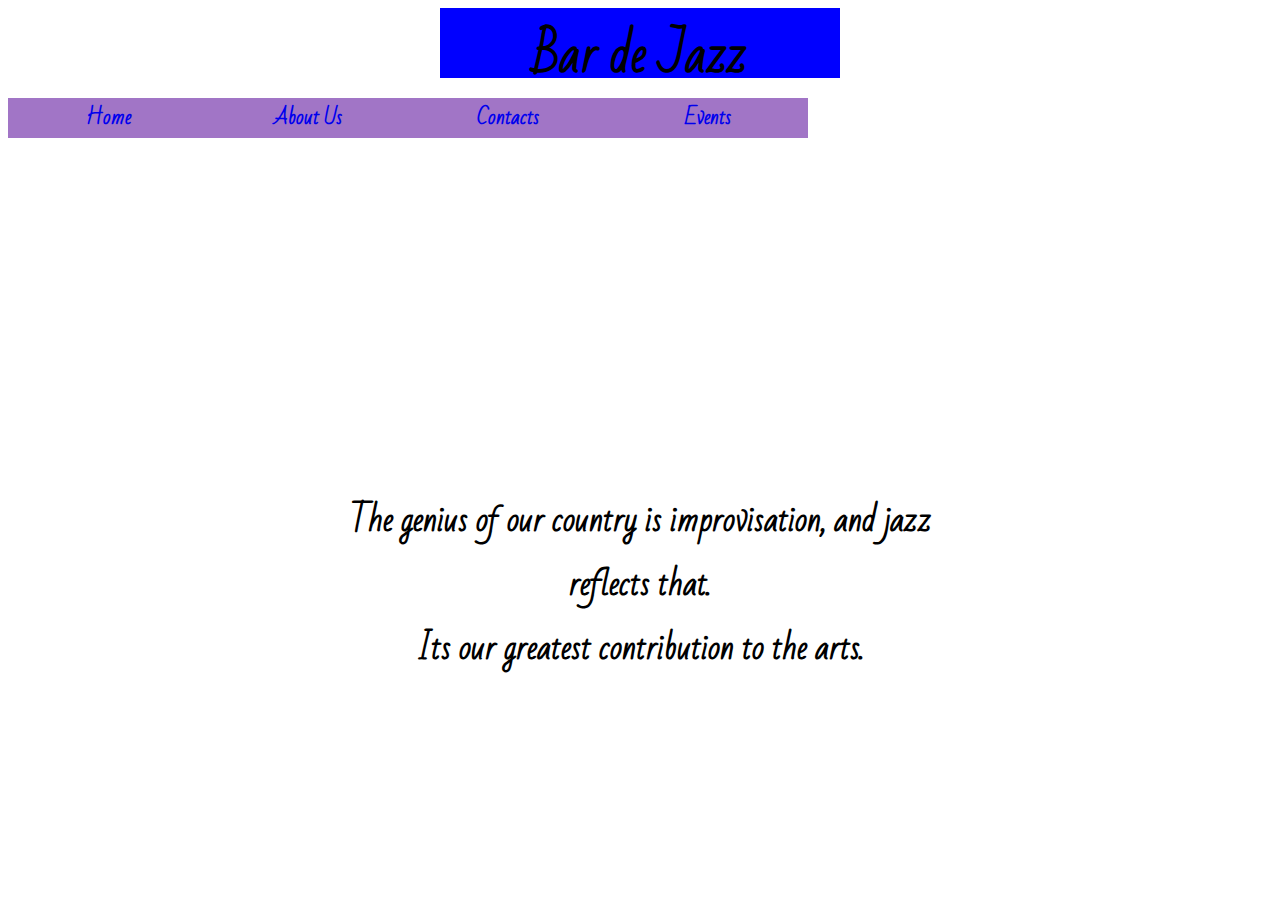
<file: index.html>
<!DOCTYPE html>
<!DOCTYPE html>
<html lang="en" dir="ltr">



  <head>
    <meta charset="utf-8">
    <meta name="viewport" content="width=device-width">
    <title>Bar de jazz
    </title>
    <link rel="stylesheet" type="text/css" href="styles.css">
    <link href="https://fonts.googleapis.com/css?family=Bad+Script" rel="stylesheet">

  </head>
  <body>
       <div class="header">
         <div class="inner">
           <h1 id="heading"><strong>Bar de Jazz</strong></h1>
         </div>
       </div>
      <div class="navbar">
    <ul>
      <li><a href="#home">Home</a></li>
      <li><a href="about.html" target="blank">About Us</a>
      <ul>
        <li><a href="about.html">History</a></li>
        <li><a href="about.html">The Jazz Life</a></li>
        <li><a href="about.html">Mission</a></li>
        <li><a href="about.html">Vision</a></li>

      </ul>
      </li>

      <li><a href="contacts.html" target="blank">Contacts</a>
      <ul>
        <li><a href="contacts.html">Directions</a></li>
        <li><a href="contacts.html">Map</a></li>
        <li><a href="contacts.html">Useful Contacts</a></li>

      </ul>
      </li>

      <li><a href="events.html" target="blank">Events</a>
      <ul>
        <li><a href="events.html">Trombone Night</a></li>
        <li><a href="events.html">The Jacques Festival</a></li>
        <li><a href="events.html">Industry Night</a></li>

      </ul>
      </li>


    </ul>
    </div>
    <br>





   <div  class="moto"> <p>The genius of our country is improvisation, and jazz reflects that.<br> Its our greatest contribution to the arts.
   </div>
   </body>
   </html>
</file>
<file: styles.css>
*{
font-family: 'Bad Script', cursive;
text-indent: left;
}

#heading{display:table;
justify-content:center;
align-items:center;
vertical-align:auto;
height:100px;
color:black;
font-size: 3em;
text-align: center;
margin:auto;
}
ul{margin:0;
padding:0;
list-style:none;
padding-top: 20px;
}
ul li{float:left;

width:200px;
height:40px;
background-color:#a175c6;
color:white;
opacity:1;
line-height:40px;
text-align:center;
font-size:20px;
font-weight: bold;
}
ul li a{
  text-decoration:none;
  display:block;}
ul li a:hover{background-color:blue;
}
ul li ul li{display:none;}
ul li:hover ul li{display:block;}

.container{
width:1000px;
margin:70px auto;
background:blue;}
.images{
  width:28%;
float:left;
margin:15px;
box-shadow:0 2px 20px rgba(0, 0, 0, .8);
padding:15px;
color:black;
background:#768193;
border-radius:20px;
opacity:2;
font-family: 'Indie Flower', cursive;
}
.images img{width:150px;
height:150px;
border-radius:50%;
float:left;
margin:40px 20px 30px 0;
border:5px solid blue;


}
.images p{text-align:justify;
line-height:15px;}
.moto{line-height:2em;
      position:absolute;
      left:50%;
      top:65%;
      transform:translateX(-50%) translateY(-50%);
      text-align:center;
      font-size: 2em;
      font-weight:bold;
}

.header{
  width:100%;
height:70px;
display:block;
background-color:aqua blue;
opacity:2;
}

.inner{width:400px;
height:100%;

background-color:blue;
margin:auto;
vertical-align:middle;}

body{
  background-image: url("https://wallpapercave.com/wp/wp1887103.jpg");
  background-repeat: no-repeat;
  background-size: cover;
}

.aboutus h2{text-align:center;}

/* table, th, tr{
border:2px solid black;
border-collapse: collapse;
align-items: center;
padding: 5px;}
th, td{padding:15px} */
h2{text-decoration: underline;
text-align: center;}
#events{text-decoration: underline;
text-align: center;}
p{font-weight: bold;}
</file>
